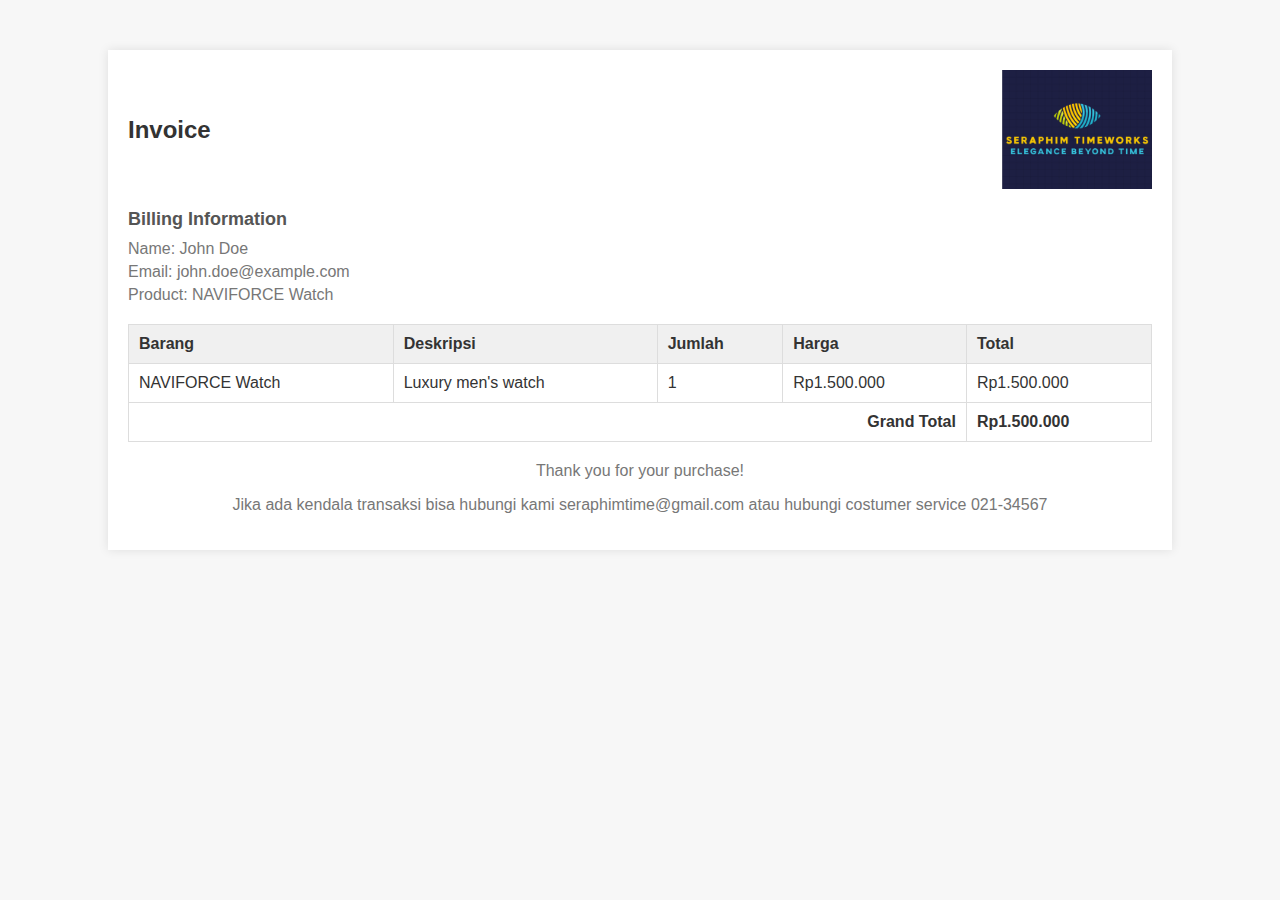
<file: invoice.html>
<!DOCTYPE html>
<html lang="en">
<head>
    <meta charset="UTF-8">
    <meta name="viewport" content="width=device-width, initial-scale=1.0">
    <title>Invoice</title>
    <link rel="stylesheet" href="styles.css">
    <style>
        body {
            font-family: Arial, sans-serif;
            margin: 0;
            padding: 0;
            background-color: #f7f7f7;
        }
        .invoice-container {
            width: 80%;
            margin: 0 auto;
            background-color: #fff;
            padding: 20px;
            box-shadow: 0 0 10px rgba(0, 0, 0, 0.1);
            margin-top: 50px;
        }
        .invoice-header {
            display: flex;
            justify-content: space-between;
            align-items: center;
            margin-bottom: 20px;
        }
        .invoice-header h1 {
            margin: 0;
            font-size: 24px;
            color: #333;
        }
        .invoice-header img {
            width: 150px;
        }
        .invoice-details {
            margin-bottom: 20px;
        }
        .invoice-details h2 {
            margin-bottom: 10px;
            font-size: 18px;
            color: #555;
        }
        .invoice-details p {
            margin: 5px 0;
            color: #777;
        }
        .invoice-table {
            width: 100%;
            border-collapse: collapse;
            margin-bottom: 20px;
        }
        .invoice-table th, .invoice-table td {
            padding: 10px;
            border: 1px solid #ddd;
            text-align: left;
        }
        .invoice-table th {
            background-color: #f0f0f0;
            color: #333;
        }
        .invoice-footer {
            text-align: center;
            margin-top: 20px;
            color: #777;
        }
    </style>
</head>
<body>
    <div class="invoice-container">
        <div class="invoice-header">
            <h1>Invoice</h1>
            <img src="logo.png" alt="Company Logo">
        </div>
        <div class="invoice-details">
            <h2>Billing Information</h2>
            <p>Name: <span id="name">John Doe</span></p>
            <p>Email: <span id="email">john.doe@example.com</span></p>
            <p>Product: <span id="product">NAVIFORCE Watch</span></p>
        </div>
        <table class="invoice-table">
            <thead>
                <tr>
                    <th>Barang</th>
                    <th>Deskripsi</th>
                    <th>Jumlah</th>
                    <th>Harga</th>
                    <th>Total</th>
                </tr>
            </thead>
            <tbody>
                <tr>
                    <td id="product-name">NAVIFORCE Watch</td>
                    <td id="product-desc">Luxury men's watch</td>
                    <td>1</td>
                    <td id="product-price">Rp1.500.000</td>
                    <td id="product-total">Rp1.500.000</td>
                </tr>
            </tbody>
            <tfoot>
                <tr>
                    <td colspan="4" style="text-align: right;"><strong>Grand Total</strong></td>
                    <td id="grand-total"><strong>Rp1.500.000</strong></td>
                </tr>
            </tfoot>
        </table>
        <div class="invoice-footer">
            <p>Thank you for your purchase!</p>
            <p>Jika ada kendala transaksi bisa hubungi kami seraphimtime@gmail.com atau hubungi costumer service 021-34567 </p>
        </div>
    </div>
    <script>
        document.addEventListener('DOMContentLoaded', function () {
            const name = localStorage.getItem('name');
            const email = localStorage.getItem('email');
            const product = localStorage.getItem('product');

            document.getElementById('name').textContent = name || 'John Doe';
            document.getElementById('email').textContent = email || 'john.doe@example.com';
            document.getElementById('product').textContent = product || 'NAVIFORCE Watch';

            const productDetails = {
                "NAVIFORCE Watch": { desc: "Luxury men's watch", price: 1500000 },
                "OLEVS Watch": { desc: "Stylish women's watch", price: 2000000 },
                "FERRAO Watch": { desc: "Rugged outdoor watch", price: 900000 },
                "ORLANDO Watch": { desc: "Classic watch with modern design", price: 1800000 },
                "QUICK SILVER Watch": { desc: "Sporty and durable watch", price: 800000 }
            };

            const selectedProduct = productDetails[product];
            const formattedPrice = selectedProduct.price.toLocaleString('id-ID', { style: 'currency', currency: 'IDR' });

            document.getElementById('product-name').textContent = product || 'NAVIFORCE Watch';
            document.getElementById('product-desc').textContent = selectedProduct.desc;
            document.getElementById('product-price').textContent = formattedPrice;
            document.getElementById('product-total').textContent = formattedPrice;
            document.getElementById('grand-total').textContent = formattedPrice;
        });
    </script>
</body>
</html>
</file>
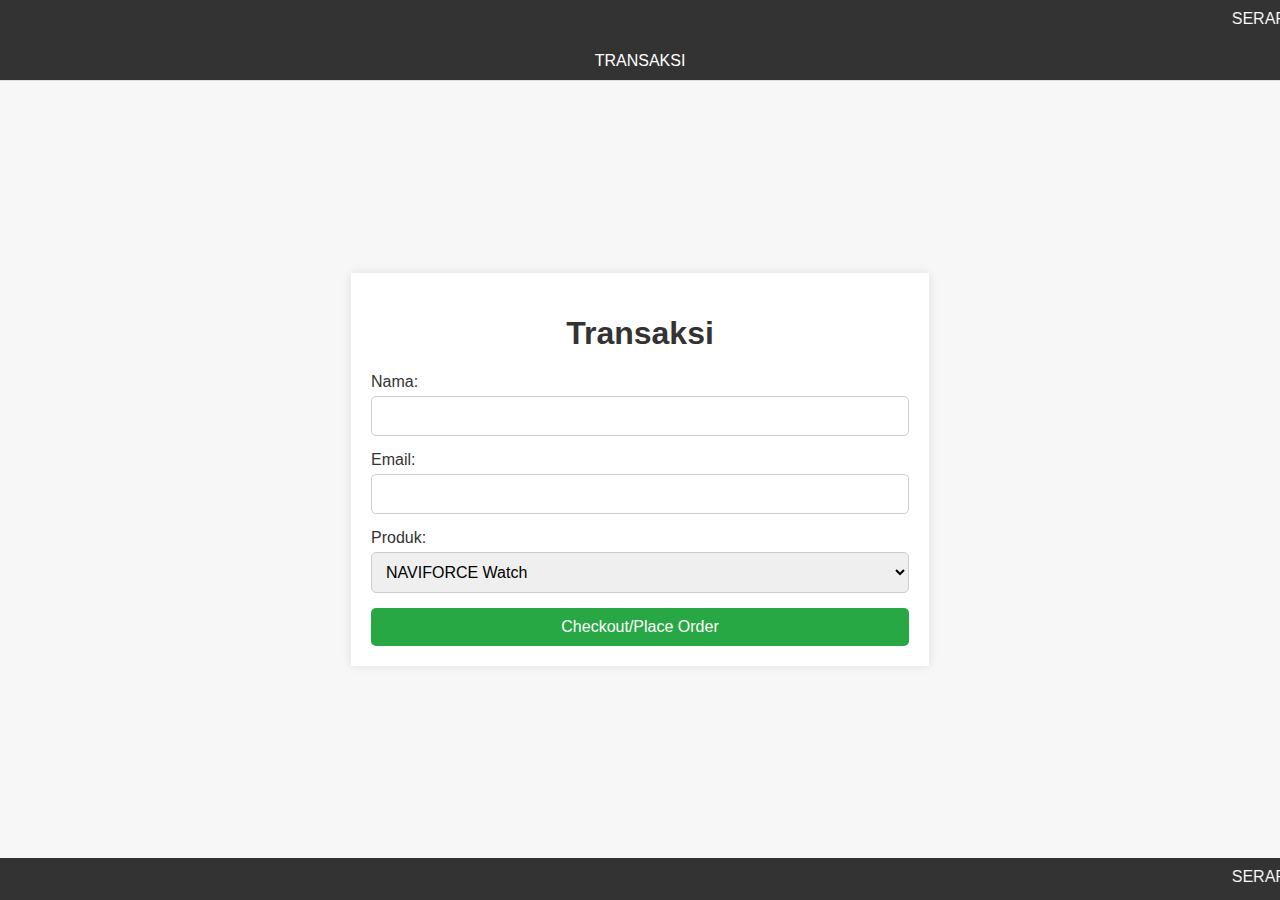
<file: transaction.html>
<!DOCTYPE html>
<html lang="en">
<head>
    <meta charset="UTF-8">
    <meta name="viewport" content="width=device-width, initial-scale=1.0">
    <title>Transaction Page</title>
    <link rel="stylesheet" href="styles.css">
    <script src="scripts.js" defer></script>
    <style>
        /* Existing styles */
        body {
            font-family: Arial, sans-serif;
            margin: 0;
            padding: 0;
            background-color: #f7f7f7;
        }
        header, nav, footer {
            background-color: #333;
            color: white;
            text-align: center;
            padding: 10px 0;
        }
        .container {
            display: flex;
            flex-wrap: wrap;
            margin: 20px;
        }
        aside {
            flex: 1;
            min-width: 200px;
            padding: 20px;
            background-color: #ddd;
            margin: 10px;
        }
        main.content {
            flex: 2;
            min-width: 300px;
            padding: 20px;
            background-color: white;
            box-shadow: 0 0 10px rgba(0, 0, 0, 0.1);
            margin: 10px;
        }
        h1 {
            color: #333;
        }
        form {
            display: flex;
            flex-direction: column;
        }
        label {
            margin-bottom: 5px;
            color: #333;
        }
        input, select {
            margin-bottom: 15px;
            padding: 10px;
            border: 1px solid #ccc;
            border-radius: 5px;
            font-size: 16px;
        }
        button {
            padding: 10px;
            border: none;
            border-radius: 5px;
            background-color: #28a745;
            color: white;
            font-size: 16px;
            cursor: pointer;
        }
        button:hover {
            background-color: #218838;
        }
    </style>
</head>
<body>
    <header><marquee>SERAPHIM TIMEWORKS</marquee></header>
    <nav>TRANSAKSI</nav>
    <div class="container">
        <table border="0" width="50%" align="center">
            <tr>
                <td>
                    <main class="content">
                        <h1><center>Transaksi</h1>
                        <form id="transaction-form" onsubmit="saveFormData(event)">
                            <label for="name">Nama:</label>
                            <input type="text" id="name" name="name" required>
                            <label for="email">Email:</label>
                            <input type="email" id="email" name="email" required>
                            <label for="product">Produk:</label>
                            <select id="product" name="product">
                                <option value="NAVIFORCE Watch">NAVIFORCE Watch</option>
                                <option value="OLEVS Watch">OLEVS Watch</option>
                                <option value="FERRAO Watch">FERRAO Watch</option>
                                <option value="ORLANDO Watch">ORLANDO Watch</option>
                                <option value="QUICK SILVER Watch">QUICK SILVER Watch</option>
                            </select>
                            <button type="submit">Checkout/Place Order</button>
                        </form>
                    </main>
                </td>
            </tr>
        </table>
        
    </div>
    <footer><marquee>SERAPHIM TIMEWORKS</marquee></footer>
    <script>
        function saveFormData(event) {
            event.preventDefault();
            const name = document.getElementById('name').value;
            const email = document.getElementById('email').value;
            const product = document.getElementById('product').value;
            
            localStorage.setItem('name', name);
            localStorage.setItem('email', email);
            localStorage.setItem('product', product);
            
            window.location.href = 'invoice.html';
        }
    </script>
</body>
</html>
</file>
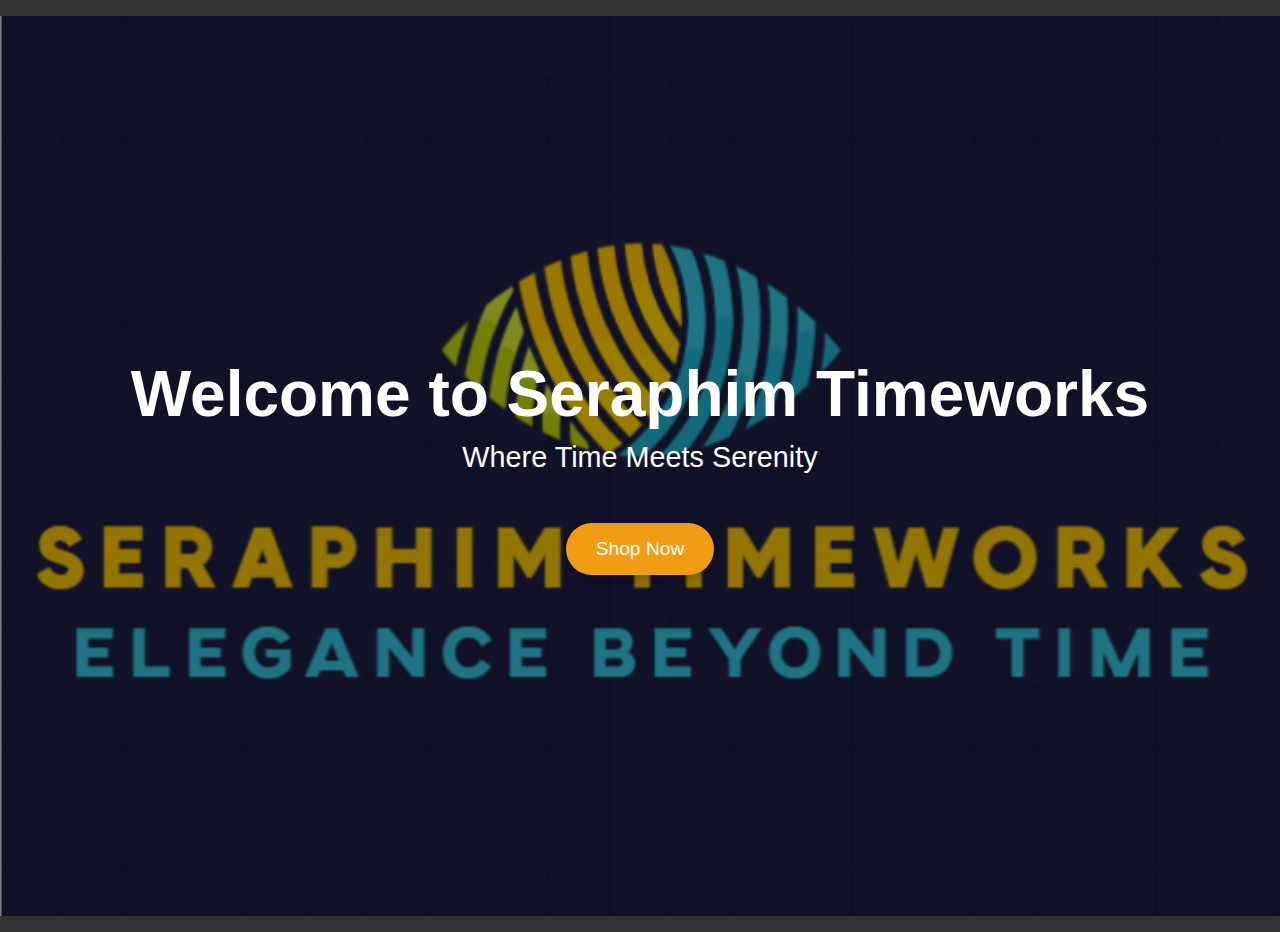
<file: utama.html>
<!DOCTYPE html>
<html lang="en">
<head>
    <meta charset="UTF-8">
    <meta name="viewport" content="width=device-width, initial-scale=1.0">
    <title>Seraphim Timeworks</title>
    <link rel="stylesheet" href="styles.css">
    <style>
        body {
            margin: 0;
            font-family: 'Helvetica Neue', Arial, sans-serif;
            color: #333;
            overflow-x: hidden;
        }
        .hero-section {
            background-image: url('logo.png'); /* Ganti dengan gambar latar belakang */
            background-size: cover;
            background-position: center;
            height: 100vh;
            display: flex;
            align-items: center;
            justify-content: center;
            position: relative;
            overflow: hidden;
        }
        .hero-section::before {
            content: '';
            position: absolute;
            top: 0;
            left: 0;
            width: 100%;
            height: 100%;
            background: rgba(0, 0, 0, 0.4); /* Semi-transparan overlay */
        }
        .hero-content {
            position: relative;
            text-align: center;
            color: #fff;
            z-index: 1;
        }
        .hero-logo {
            max-width: 250px; /* Sesuaikan dengan ukuran logo */
            margin-bottom: 20px;
            animation: fadeIn 2s ease-in;
        }
        .hero-title {
            font-size: 4rem;
            margin: 0;
            font-weight: bold;
            animation: fadeIn 2s 0.5s ease-in;
        }
        .hero-subtitle {
            font-size: 1.8rem;
            margin-top: 10px;
            animation: fadeIn 2s 1s ease-in;
        }
        .hero-button {
            display: inline-block;
            padding: 15px 30px;
            margin-top: 20px;
            font-size: 1.2rem;
            color: #fff;
            background-color: #f39c12; /* Warna tombol */
            text-decoration: none;
            border-radius: 30px; /* Bulatkan tombol */
            box-shadow: 0 4px 8px rgba(0, 0, 0, 0.2);
            transition: background-color 0.3s, transform 0.3s;
        }
        .hero-button:hover {
            background-color: #e67e22;
            transform: translateY(-5px);
        }
        @keyframes fadeIn {
            from { opacity: 0; }
            to { opacity: 1; }
        }
    </style>
</head>
<body>
    <header>
        <div class="hero-section">
            <div class="hero-content">
                <h1 class="hero-title">Welcome to Seraphim Timeworks</h1>
                <p class="hero-subtitle">Where Time Meets Serenity</p>
                <a href="index.html" class="hero-button">Shop Now</a>
            </div>
        </div>
    </header>
</body>
</html>
</file>
<file: styles.css>
body {
    font-family: Arial, sans-serif;
    margin: 0;
    padding: 0;
    display: flex;
    flex-direction: column;
    min-height: 100vh;
    background-color: #f5f5f5;
    color: #333;


}
header, footer {
    background-color: #333;
    color: white;
    text-align: center;
    padding: 1em 0;
}
nav {
    background-color: #f4f4f4;
    padding: 1em;
    text-align: center;
    border-bottom: 1px solid #ddd;
}
.container {
    display: flex;
    flex: 1;
    padding: 1em;
}
.left, .right {
    background-color: white;
    padding: 1em;
    width: 200px;
    margin: 1em;
    border-radius: 8px;
    border: 1px solid #ddd;
}
.content {
    flex: 1;
    padding: 1em;
    display: flex;
    flex-direction: column;
}
.product-card {
    background-color:   white;
    border-radius: 8px;
    box-shadow: 0 2px 4px rgba(0, 0, 0, 0.1);
    display: flex;
    margin-bottom: 1em;
    overflow: hidden;
}
.product-image {
    width: 150px;
    height: auto;
    object-fit: cover;
    border-right: 1px solid #ddd;
}
.product-info {
    padding: 1em;
    flex: 1;
}
.product-title {
    font-size: 1.5em;
    margin: 0;
    color: black;
}
.product-description {
    margin: 0.5em 0;
}
.btn {
    background-color: black;
    color: white;
    border: none;
    padding: 0.5em 1em;
    border-radius: 4px;
    cursor: pointer;
}
.btn:hover {
    background-color: #0056b3;
}
</file>
